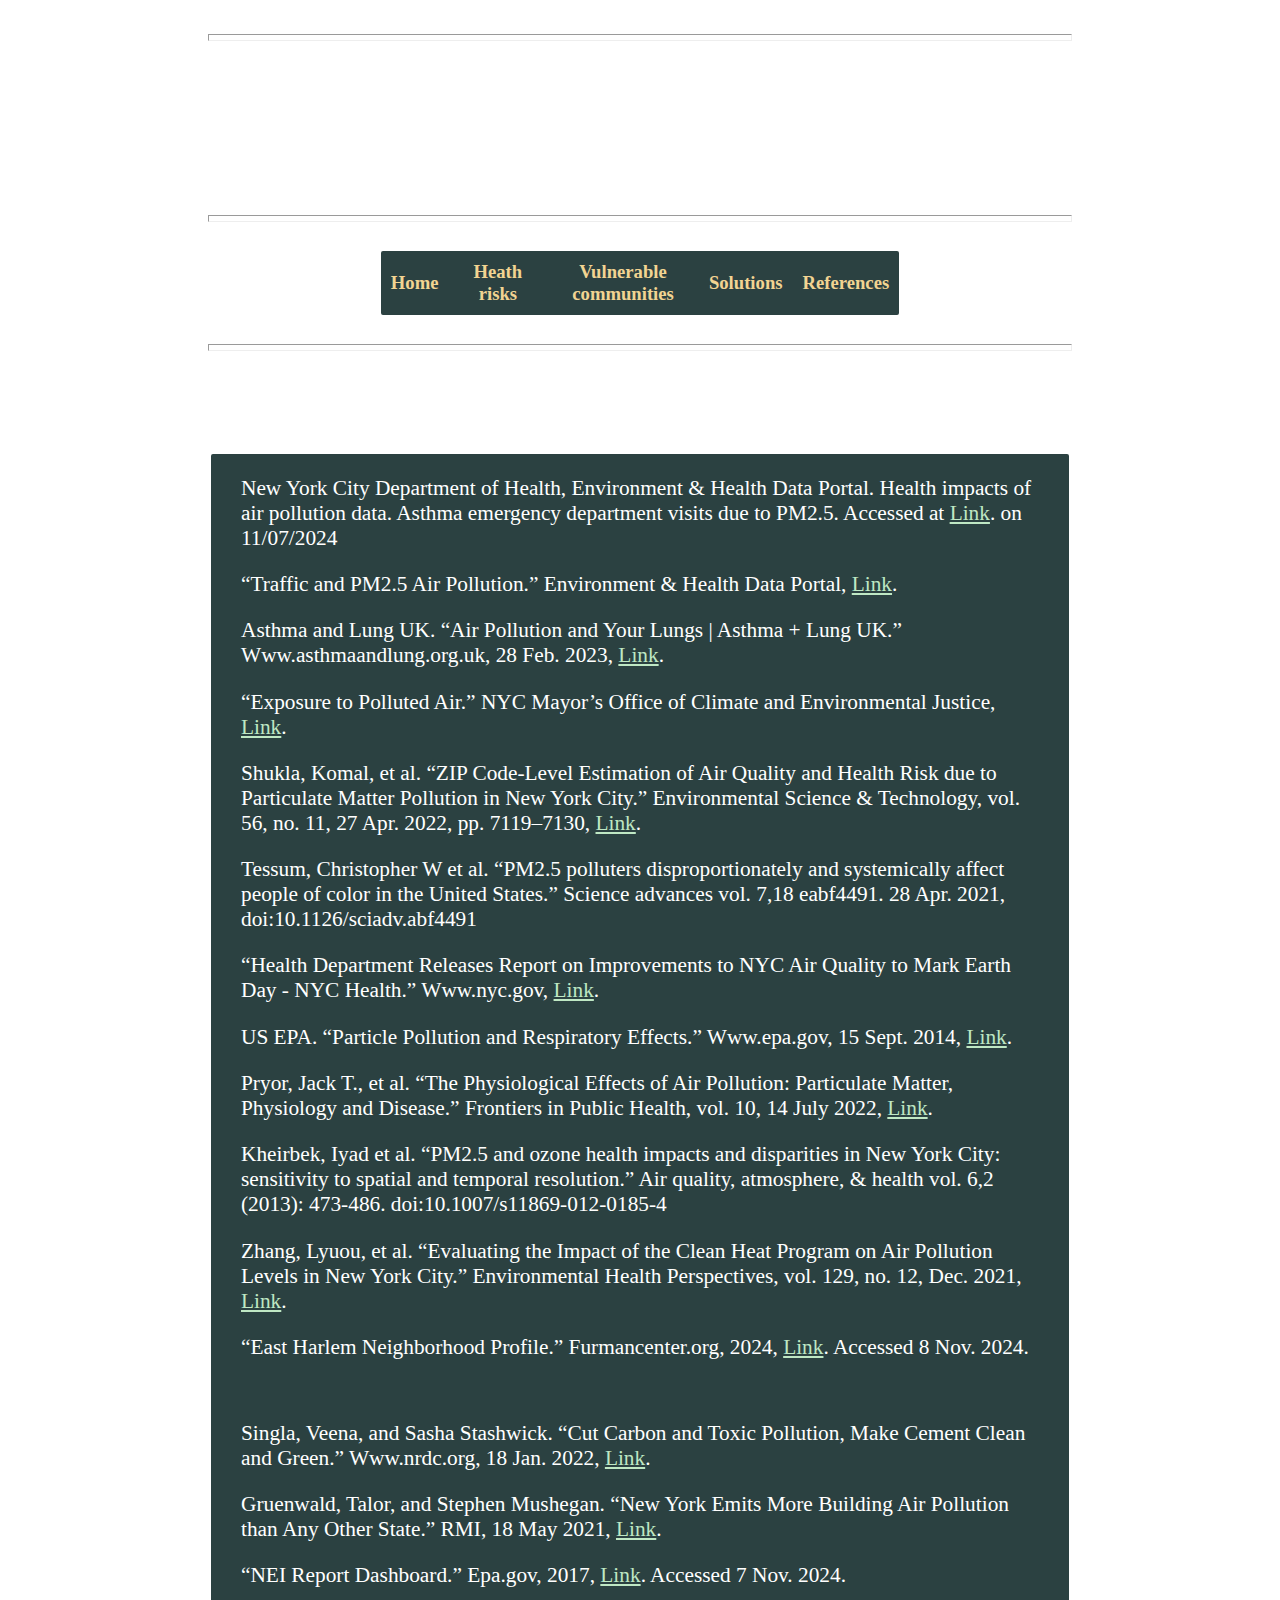
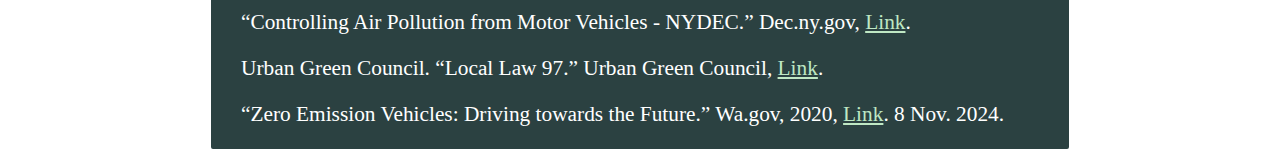
<file: references.html>
<!DOCTYPE html>

<head>
    <meta charset="utf-8">
    <meta name="viewport" content="width=device-width">
    <title>PM2.5 English 2100 Essay 3</title>
    <link href="style.css" rel="stylesheet" type="text/css" />
</head>

<body>
  <br>
  <hr>
    <h1>Good ol’ PM2.5, Diseases, and Disproportionate Exposure– All in New York</h1>
    <figcaption>Jiamin Zeng</figcaption>
    <hr>
    <br>
    <div class="container">
        <button class="navButton" onclick="navigatePage(0);">Home</button>
        <button class="navButton" onclick="navigatePage(1);">Heath risks</button>
        <button class="navButton" onclick="navigatePage(2);">Vulnerable communities</button>
        <button class="navButton" onclick="navigatePage(3);">Solutions</button>
        <button class="navButton" onclick="navigatePage(4);">References</button>
    </div> 
    <br>
    <hr>
    <h1>Works cited:</h1>
  <div class = "quoteContainer">
    <p>
    New York City Department of Health, Environment & Health Data Portal. Health impacts of air pollution data. Asthma emergency department visits due to PM2.5. Accessed at <a href = "https://a816-dohbesp.nyc.gov/IndicatorPublic/data-explorer/health-impacts-of-air-pollution/?id=2108" target = "_blank">Link</a>. on 11/07/2024</p>

    <p>“Traffic and PM2.5 Air Pollution.” Environment & Health Data Portal, <a href = "a816-dohbesp.nyc.gov/IndicatorPublic/data-stories/traffic-and-air-pollution/" target="_blank">Link</a>. <br>
    <p>Asthma and Lung UK. “Air Pollution and Your Lungs | Asthma + Lung UK.” Www.asthmaandlung.org.uk, 28 Feb. 2023, <a href="//www.asthmaandlung.org.uk/living-with/air-pollution/your-lungs" target="_blank">Link</a>. <br>
    <p>“Exposure to Polluted Air.” NYC Mayor’s Office of Climate and Environmental Justice, <a href = "https://climate.cityofnewyork.us/ejnyc-report/the-state-of-environmental-justice-in-nyc/exposure-to-polluted-air/." target="_blank">Link</a>.</p>

    <p>Shukla, Komal, et al. “ZIP Code-Level Estimation of Air Quality and Health Risk due to Particulate Matter Pollution in New York City.” Environmental Science & Technology, vol. 56, no. 11, 27 Apr. 2022, pp. 7119–7130, <a href = "https://pmc.ncbi.nlm.nih.gov/articles/PMC9178920/" target="_blank">Link</a>.</p> 

    <p>Tessum, Christopher W et al. “PM2.5 polluters disproportionately and systemically affect people of color in the United States.” Science advances vol. 7,18 eabf4491. 28 Apr. 2021, doi:10.1126/sciadv.abf4491</p>

    <p>“Health Department Releases Report on Improvements to NYC Air Quality to Mark Earth Day - NYC Health.” Www.nyc.gov, <a href="//www.nyc.gov/site/doh/about/press/pr2022/earth-day-new-report-on-nyc-air-quality.page" target="_blank">Link</a>.</p>

    <p>US EPA. “Particle Pollution and Respiratory Effects.” Www.epa.gov, 15 Sept. 2014, <a href="//www.epa.gov/pmcourse/particle-pollution-and-respiratory-effects." target = "_blank">Link</a>. <br>
    <p>Pryor, Jack T., et al. “The Physiological Effects of Air Pollution: Particulate Matter, Physiology and Disease.” Frontiers in Public Health, vol. 10, 14 July 2022, <a href = "https://pmc.ncbi.nlm.nih.gov/articles/PMC9329703/." target = "_blank">Link</a>.</p>

    <p>Kheirbek, Iyad et al. “PM2.5 and ozone health impacts and disparities in New York City: sensitivity to spatial and temporal resolution.” Air quality, atmosphere, & health vol. 6,2 (2013): 473-486. doi:10.1007/s11869-012-0185-4</p>

    <p>Zhang, Lyuou, et al. “Evaluating the Impact of the Clean Heat Program on Air Pollution Levels in New York City.” Environmental Health Perspectives, vol. 129, no. 12, Dec. 2021, <a href = "https://doi.org/10.1289/ehp9976." target="_blank">Link</a>.</p>

    <p>“East Harlem Neighborhood Profile.” Furmancenter.org, 2024, <a href = "furmancenter.org/neighborhoods/view/east-harlem/." target = "_blank">Link</a>. Accessed 8 Nov. 2024.</p>
  
    ‌<p>Singla, Veena, and Sasha Stashwick. “Cut Carbon and Toxic Pollution, Make Cement Clean and Green.” Www.nrdc.org, 18 Jan. 2022, <a href = "https://www.nrdc.org/bio/veena-singla/cut-carbon-and-toxic-pollution-make-cement-clean-and-green" target="_blank">Link</a>.</p>
  
    <p>Gruenwald, Talor, and Stephen Mushegan. “New York Emits More Building Air Pollution than Any Other State.” RMI, 18 May 2021, <a href = "https://rmi.org/new-york-emits-more-building-air-pollution-than-any-other-state/" target = "_blank">Link</a>.</p>
  
    <p>“NEI Report Dashboard.” Epa.gov, 2017, <a href = "edap.epa.gov/public/extensions/nei_report_2017/dashboard.html." target="_blank">Link</a>.  Accessed 7 Nov. 2024.</p>

    <p>“Controlling Air Pollution from Motor Vehicles - NYDEC.” Dec.ny.gov, <a href = "dec.ny.gov/environmental-protection/air-quality/controlling-motor-vehicle-pollution." target = "_blank">Link</a>.</p>
  
    <p>Urban Green Council. “Local Law 97.” Urban Green Council, 
<a href ="https://www.urbangreencouncil.org/what-we-do/driving-innovative-policy/ll97/" target = "_blank">Link</a>.</p>
  
    <p>“Zero Emission Vehicles: Driving towards the Future.” Wa.gov, 2020, <a href = "ecology.wa.gov/blog/september-2019/zero-emission-vehicles-driving-towards-the-future/." target = "_blank">Link</a>. 8 Nov. 2024.
  </p>
  </div>
</body>
<script src=" script.js"></script>

</html>
</file>
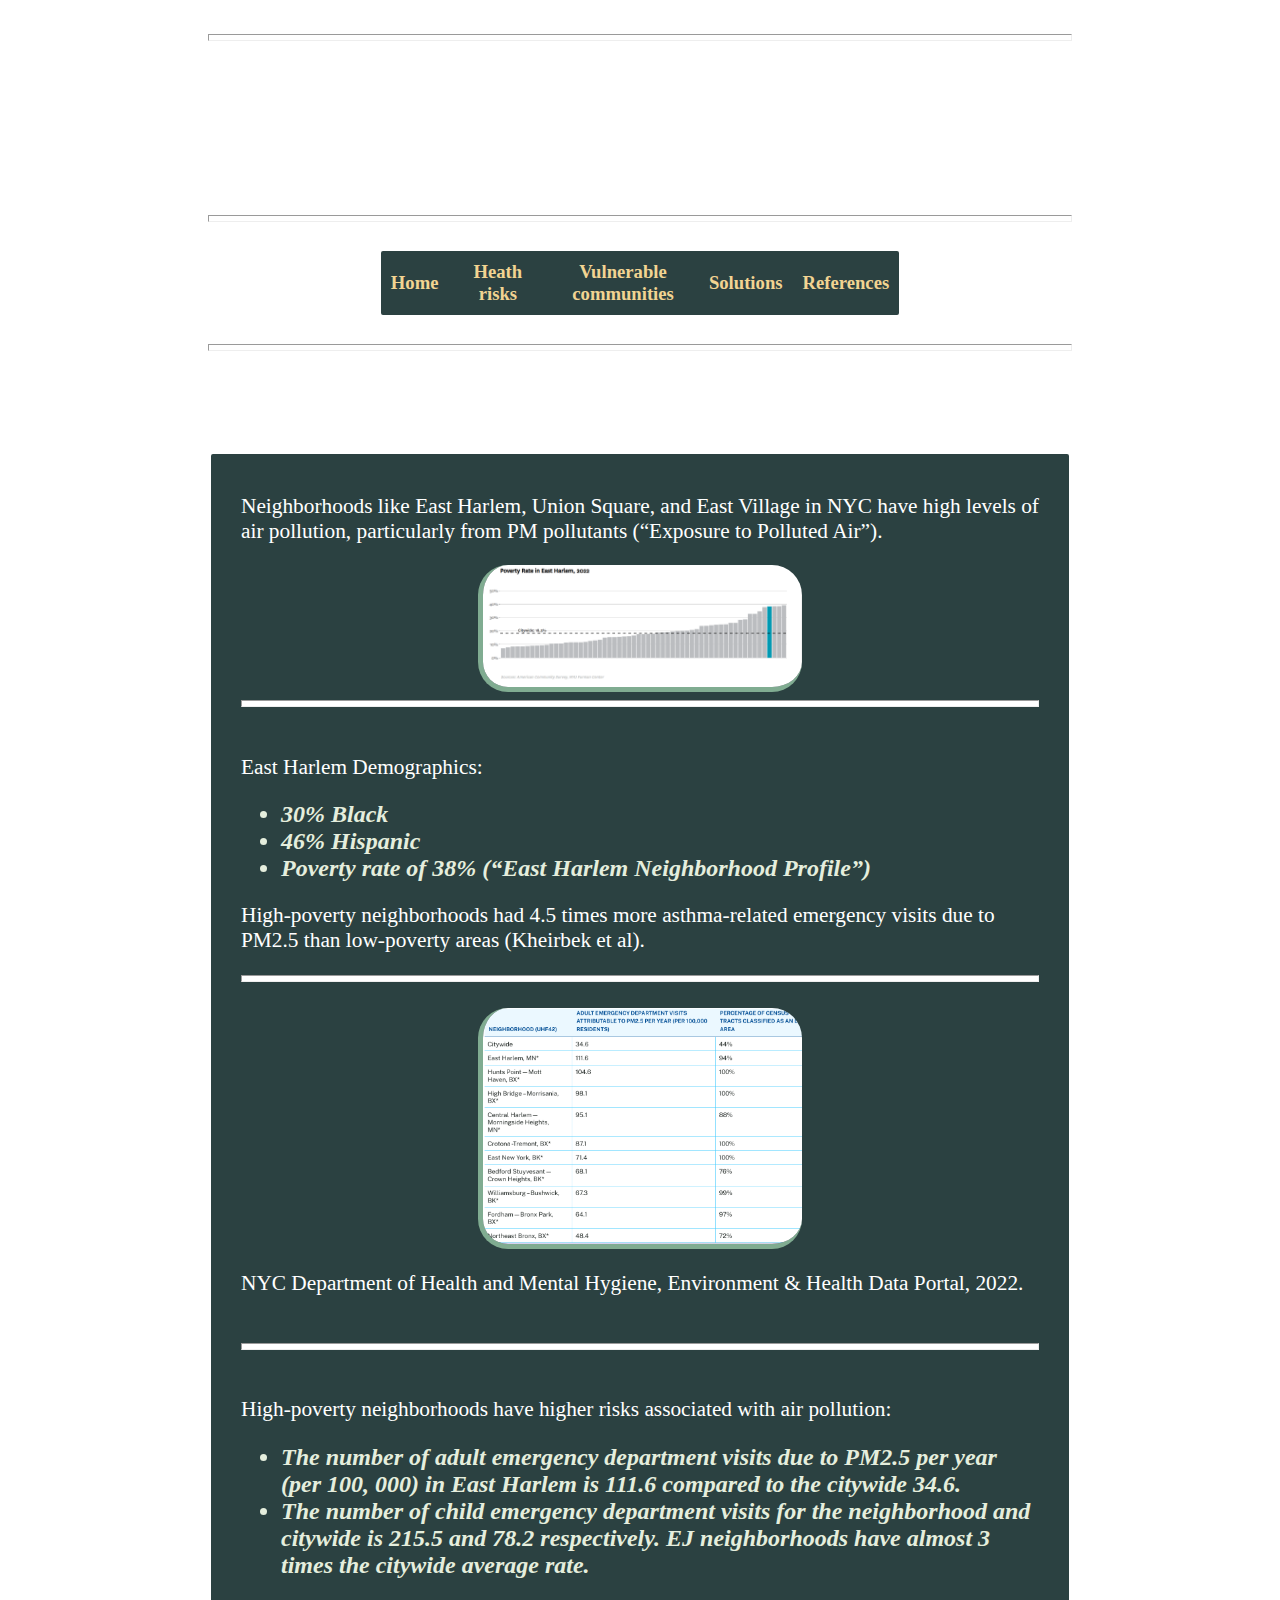
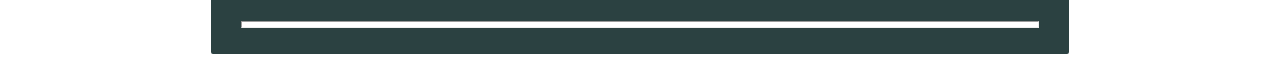
<file: vulnerableCommunities.html>
<!DOCTYPE html>

<head>
    <meta charset="utf8">
    <meta name="viewport" content="width=devicewidth">
    <title>PM2.5 English 2100 Essay 3</title>
    <link href="style.css" rel="stylesheet" type="text/css" />
</head>

<body>
    <br>
    <hr>
    <h1>Good ol’ PM2.5, Diseases, and Disproportionate Exposure– All in New York</h1>
    <figcaption>Jiamin Zeng</figcaption>
    <hr>
    <br>
    <div class="container">
        <button class="navButton" onclick="navigatePage(0);">Home</button>
        <button class="navButton" onclick="navigatePage(1);">Heath risks</button>
        <button class="navButton" onclick="navigatePage(2);">Vulnerable communities</button>
        <button class="navButton" onclick="navigatePage(3);">Solutions</button>
        <button class="navButton" onclick="navigatePage(4);">References</button>
    </div>
    <br>
    <hr>
    <h1>Low-income communities and PM2.5</h1>
    <div class="quoteContainer">
        <br>
        <p>Neighborhoods like East Harlem, Union Square, and East Village in NYC have high levels of air pollution,
            particularly from PM pollutants (“Exposure to Polluted Air”).</p>
        <img class="image" src="povertyRate.png" alt="poverty rate in east harlem">
        <hr>
        <br>
        <p>East Harlem Demographics:</p>
        <ul>
            <li>30% Black</li>
            <li>46% Hispanic</li>
            <li>Poverty rate of 38% (“East Harlem Neighborhood Profile”)</li>
        </ul>

        <p>High-poverty neighborhoods had 4.5 times more asthma-related emergency visits due to PM2.5 than low-poverty
            areas (Kheirbek et al).</p>
        <hr>
        <br>
        <img class="image" src="adltEmergencyVisits.png" alt="adult emergency visits by neighborhood">
        <p>NYC Department of Health and Mental Hygiene, Environment & Health Data Portal, 2022.
        </p>
        <br>
        <hr>
        <br>
        <p>High-poverty neighborhoods have higher risks associated with air pollution:</p>
        <ul>
            <li>The number of adult emergency department visits due to PM2.5 per year (per 100, 000) in East Harlem is
                111.6 compared to the citywide 34.6.</li>
            <li>The number of child emergency department visits for the neighborhood and citywide is 215.5 and 78.2
                respectively. EJ neighborhoods have almost 3 times the citywide average rate.</li>
       </ul>
        <br>
        <hr>
        <br>
    </div>
</body>
<script src=" script.js"></script>

</html>
</file>
<file: style.css>
body {
  background-image: url("https://static.basicinvite.com/media/bi/34797/vintage-anemones-wallpaper-l-dark-green.jpg?q=1692029140");
  padding-left: 200px;
  padding-right: 200px;
}

h1,
h2,
h3,
p,
figcaption {
  color: white;
}

h1 {
  font-size: 30pt;
}

li {
  color: #E5EEDD;
  font-weight: bold;
  font-style: italic;
  font-size: 18pt;
}

hr {
  height: 5px;
  background: white;
}

p {
  font-size: 16pt;
}

h4 {
  color: #F2D492;
  font-size: 15pt;
}

.image {
  width: 40%;
  border: solid 5px #80ac91;
  border-radius: 30px;
  border-top: 30px;
  border-right: 24px;
  display: block;
  margin-left: auto;
  margin-right: auto;
}

.container {
  display: grid;
  grid-template-columns: auto auto auto auto auto;
  width: 60%;
}

.quoteContainer,
.container {
  margin: auto;
  background-color: #2B4141;
  align-content: center;
  border: solid 3px white;
  border-radius: 5px;
}

.quoteContainer {
  padding-left: 30px;
  padding-right: 30px;
}

.navButton {
  padding: 10px;
  background-color: transparent;
  border: none;
  font-family: "Times New Roman", Times;
  font-size: 14pt;
  color: #F2D492;
  font-weight: bold;
}

.navButton:hover {
  color: white;
}

a:link {
  color: #bfe8c4;
}

a:visited {
  color: #F2D492;
}
</file>
